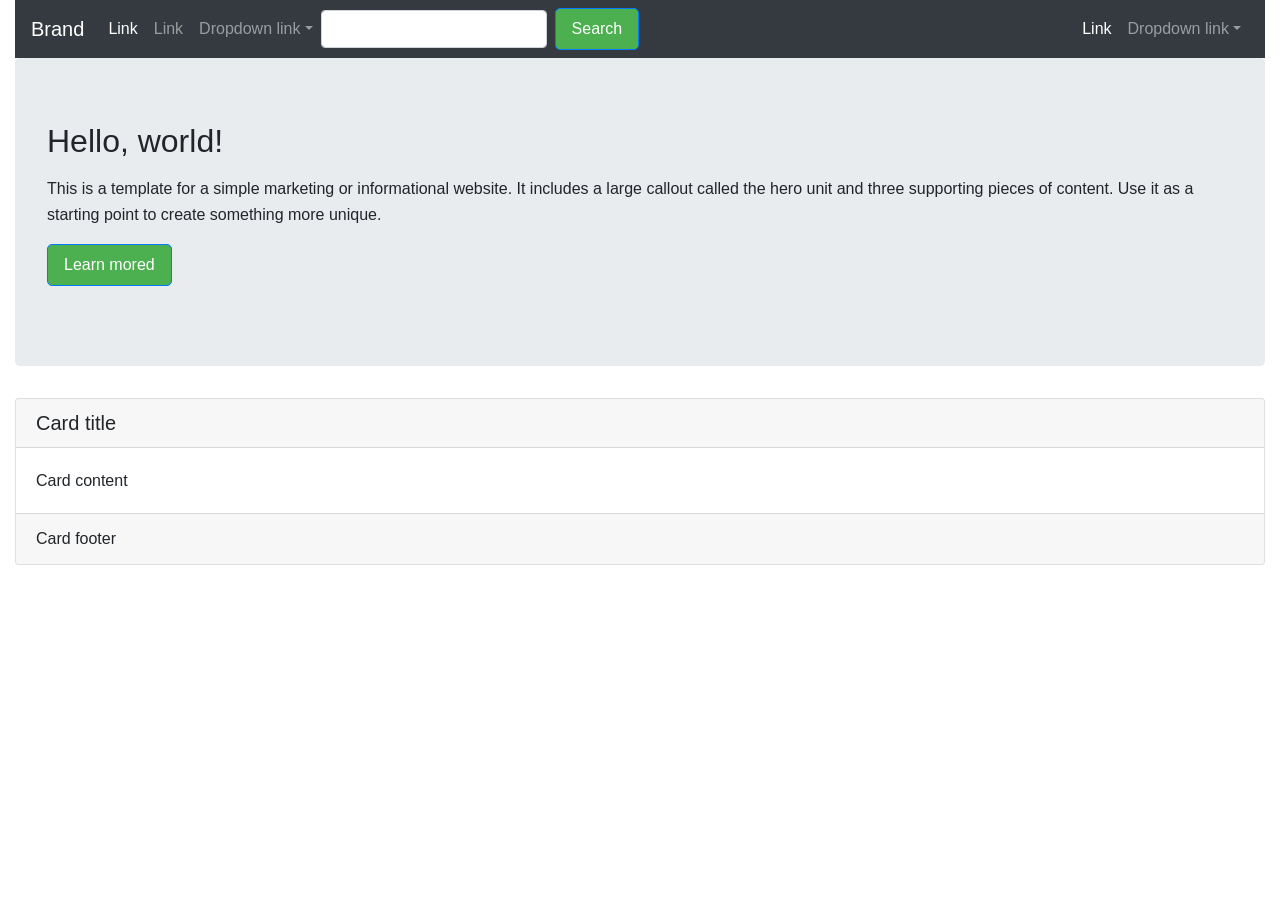
<file: staticfiles/index.html>
<!DOCTYPE html>
<html lang="en">
  <head>
    <meta charset="utf-8">
    <meta http-equiv="X-UA-Compatible" content="IE=edge">
    <meta name="viewport" content="width=device-width, initial-scale=1">

    <title>Bootstrap 4, from LayoutIt!</title>

    <meta name="description" content="Source code generated using layoutit.com">
    <meta name="author" content="LayoutIt!">

    <link href="css/bootstrap.min.css" rel="stylesheet">
    <link href="css/style.css" rel="stylesheet">

  </head>
  <body>

    <div class="container-fluid">
	<div class="row">
		<div class="col-md-12">
			<nav class="navbar navbar-expand-lg navbar-light bg-light navbar-dark bg-dark">

				<button class="navbar-toggler" type="button" data-toggle="collapse" data-target="#bs-example-navbar-collapse-1">
					<span class="navbar-toggler-icon"></span>
				</button> <a class="navbar-brand" href="#">Brand</a>
				<div class="collapse navbar-collapse" id="bs-example-navbar-collapse-1">
					<ul class="navbar-nav">
						<li class="nav-item active">
							 <a class="nav-link" href="#">Link <span class="sr-only">(current)</span></a>
						</li>
						<li class="nav-item">
							 <a class="nav-link" href="#">Link</a>
						</li>
						<li class="nav-item dropdown">
							 <a class="nav-link dropdown-toggle" href="http://example.com" id="navbarDropdownMenuLink" data-toggle="dropdown">Dropdown link</a>
							<div class="dropdown-menu" aria-labelledby="navbarDropdownMenuLink">
								 <a class="dropdown-item" href="#">Action</a> <a class="dropdown-item" href="#">Another action</a> <a class="dropdown-item" href="#">Something else here</a>
								<div class="dropdown-divider">
								</div> <a class="dropdown-item" href="#">Separated link</a>
							</div>
						</li>
					</ul>
					<form class="form-inline">
						<input class="form-control mr-sm-2" type="text">
						<button class="btn btn-primary my-2 my-sm-0" type="submit">
							Search
						</button>
					</form>
					<ul class="navbar-nav ml-md-auto">
						<li class="nav-item active">
							 <a class="nav-link" href="#">Link <span class="sr-only">(current)</span></a>
						</li>
						<li class="nav-item dropdown">
							 <a class="nav-link dropdown-toggle" href="http://example.com" id="navbarDropdownMenuLink" data-toggle="dropdown">Dropdown link</a>
							<div class="dropdown-menu dropdown-menu-right" aria-labelledby="navbarDropdownMenuLink">
								 <a class="dropdown-item" href="#">Action</a> <a class="dropdown-item" href="#">Another action</a> <a class="dropdown-item" href="#">Something else here</a>
								<div class="dropdown-divider">
								</div> <a class="dropdown-item" href="#">Separated link</a>
							</div>
						</li>
					</ul>
				</div>
			</nav>
			<div class="jumbotron">
				<h2>
					Hello, world!
				</h2>
				<p>
					This is a template for a simple marketing or informational website. It includes a large callout called the hero unit and three supporting pieces of content. Use it as a starting point to create something more unique.
				</p>
				<p>
					<a class="btn btn-primary btn-large" href="#">Learn mored</a>
				</p>
			</div>
			<div class="row">
				<div class="col-md-12">
					<div class="card">
						<h5 class="card-header">
							Card title
						</h5>
						<div class="card-body">
							<p class="card-text">
								Card content
							</p>
						</div>
						<div class="card-footer">
							Card footer
						</div>
					</div>
				</div>
			</div>
		</div>
	</div>
</div>

    <script src="js/jquery.min.js"></script>
    <script src="js/bootstrap.min.js"></script>
    <script src="js/scripts.js"></script>
  </body>
</html>
</file>
<file: staticfiles/css/style.css>
* {
    margin: 0;
    padding: 0;
    box-sizing: border-box;
}

body {
    font-family: Arial, sans-serif;
    line-height: 1.6;
}

header {
    background-color: #4CAF50;
    color: #fff;
    text-align: center;
    padding: 1em 0;
}

main {
    padding: 2em;
}

.intro,
.services,
.cta {
    margin-bottom: 2em;
}

h1, h2, h3 {
    margin-bottom: 0.5em;
}

.services ul {
    list-style-type: disc;
    margin-left: 1em;
}

.btn {
    display: inline-block;
    background-color: #4CAF50;
    color: #fff;
    padding: 0.5em 1em;
    text-decoration: none;
    border-radius: 5px;
    transition: background-color 0.3s;
}

.btn:hover {
    background-color: #45a049;
}

footer {
    text-align: center;
    padding: 1em;
    background-color: #f1f1f1;
    color: #333;
}
</file>
